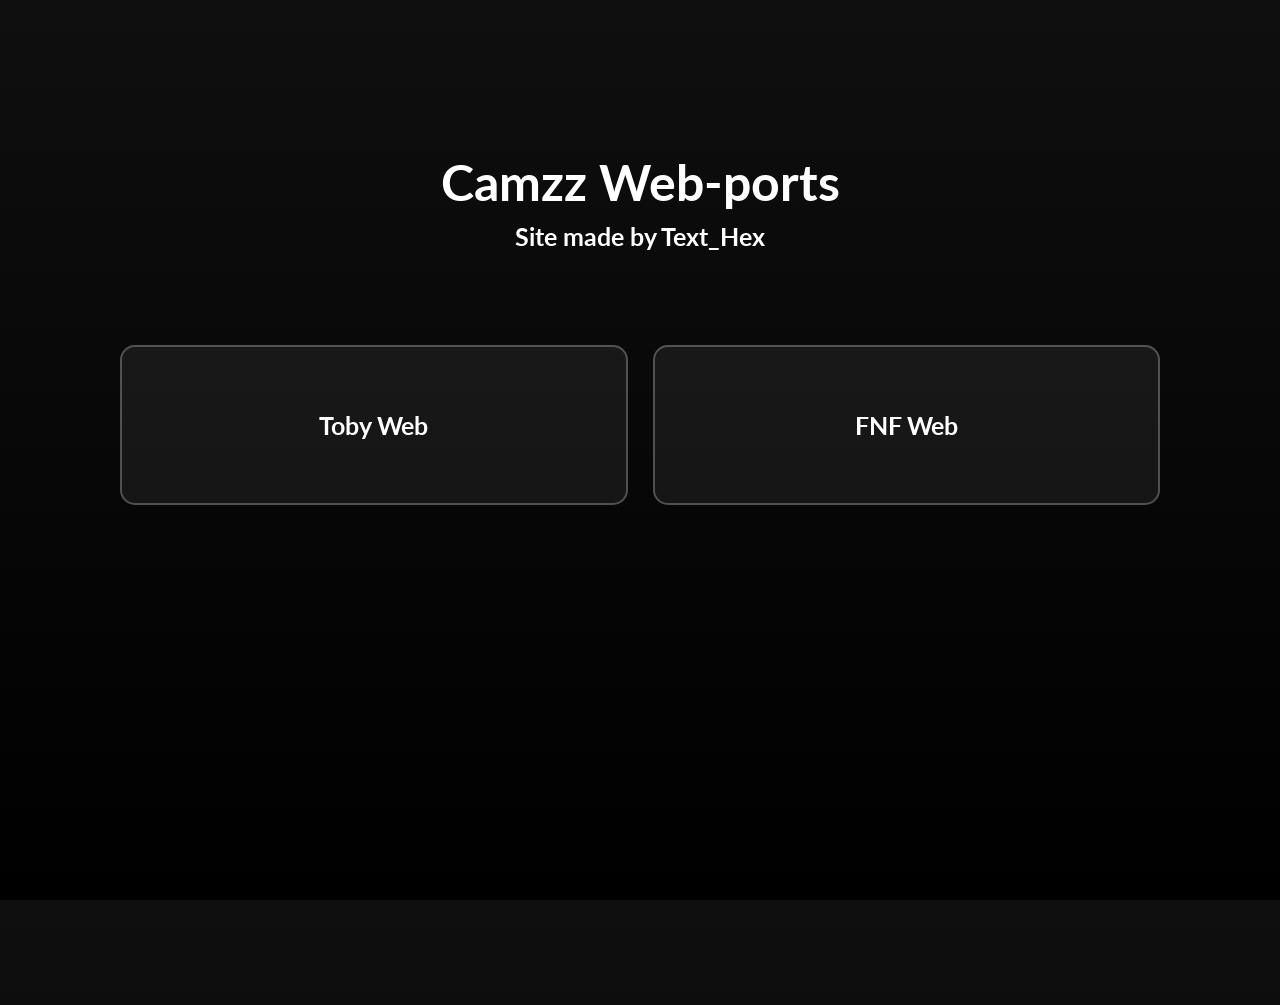
<file: index.html>
<html lang="en">
    <head>
        <meta charset="UTF-8">
        <meta name="viewport" content="width=device-width, initial-scale=1.0">

        <title>Camzzz Web ports</title>

        <link rel="icon" type="image/png" href="../web/icon.png">
        <link rel="stylesheet" href="../main.css">

        <link href="https://fonts.googleapis.com/css2?family=Lato:wght@400;700;900&display=swap" rel="stylesheet">
    </head>

    <body>

        <div class="title">
         <h1>Camzz Web-ports</h1>
         <h2>Site made by Text_Hex</h2>
        </div>

        <div class="web">
          <a href="../display/tobydisplay.html">
            Toby Web
          </a>

          <a href="../display/fnfdisplay.html">
              FNF Web
           </a>
        </div>

    </body>
</html>
</file>
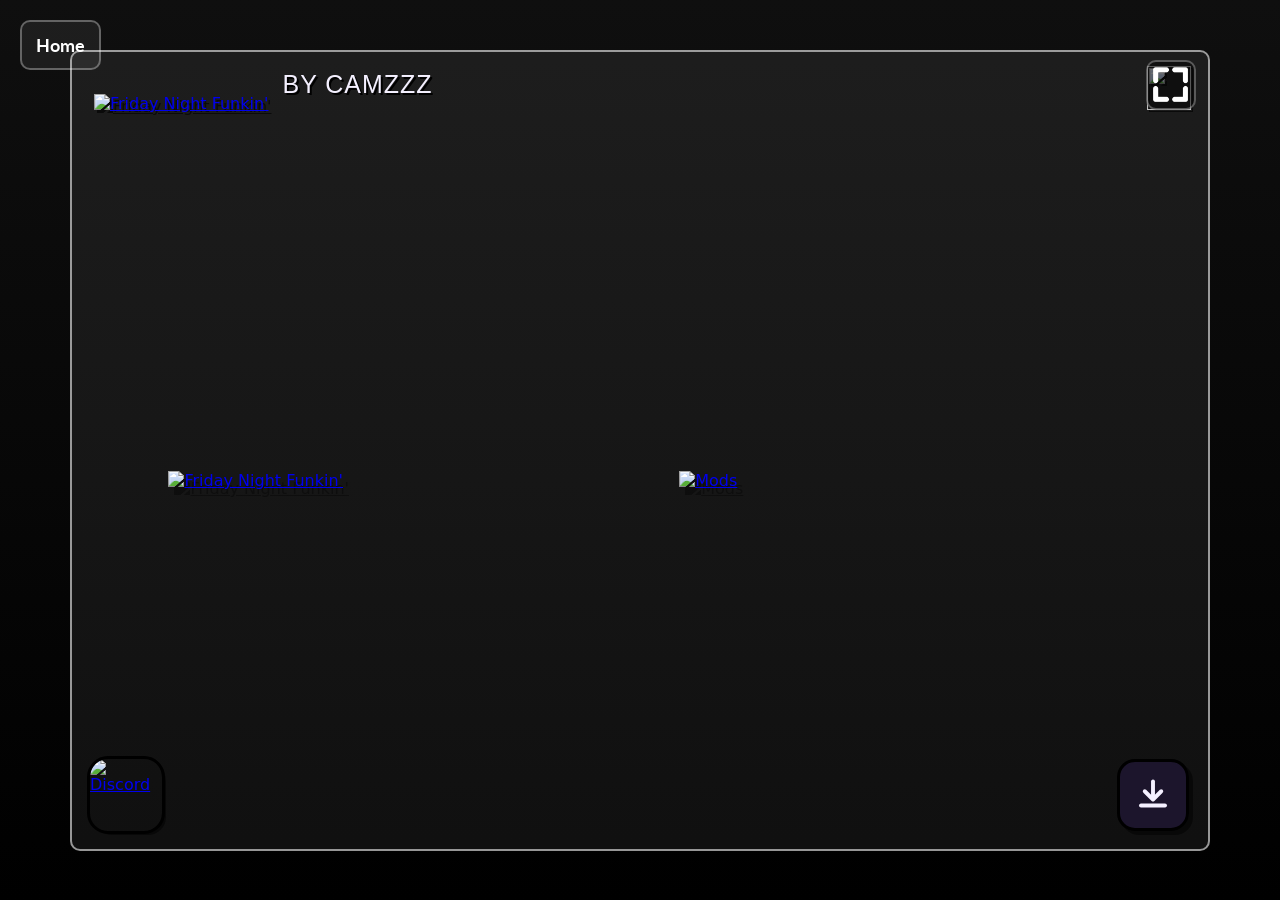
<file: display/fnfdisplay.html>
<html>
    <head>
        <title>Toby WEB</title>
        <link rel="icon" href="../web/icon.png" type="image/x-icon" id="favicon">
        <link href="https://fonts.googleapis.com/css2?family=Comic+Relief:wght@400;700&family=Lato:ital,wght@0,100;0,300;0,400;0,700;0,900;1,100;1,300;1,400;1,700;1,900&display=swap" rel="stylesheet">
        <link rel="stylesheet" href="../main.css">
        <link rel="stylesheet" href="../display.css">
        <script src="../okay.js" defer></script>
    </head>
        <body>

            <a class="homeButton" href="../index.html">Home</a>

            <div class="gameDisplayParent">
                <div class="actuallDisplay">
                    <iframe src="../web/funkin.html" id="gameIframe" allow="fullscreen">
                        Your browser does not support iframes.
                    </iframe>

                    <div class="extraThings">
                        <button class="fullscreenButton" onclick="goFullscreen()">
                           <img src="../web/expand.png" alt="Fullscreen">
                       </button>
                    </div>
                </div>
         </div>

        </body>
</html>
</file>
<file: main.css>
html {
    width: 100%;
    height: 100%;
}

body {
    margin: 0;
    width: 100%;
    height: 100vh;
    overflow: hidden;
    background: linear-gradient(to bottom, #0f0f0f, #000000);
    font-family: Lato, sans-serif;
}


.title {
    margin-top: 105px;
    font-family: Lato;
    color: #fff;
    width: 100%;
    height: 20%;
    display: flex;
    flex-direction: column;
    align-items: center;
    text-align: center;
    justify-content: center;
}

.title h1 {
    font-size: 50px;
    font-weight: bold;
    animation: Fade 1s ease forwards;
}

.title h2 {
    margin-top: -25px;
    font-size: 25px;
    font-weight: bold;
    animation: Fade 1s ease forwards;
}

.web {
    margin: 60px auto;
    padding: 0 30px;
    box-sizing: border-box;
    font-family: Lato, sans-serif;
    color: #fff;
    width: 100%;
    display: grid;
    grid-template-columns: repeat(auto-fit, minmax(220px, 1fr));
    gap: 25px;
    max-width: 1100px;
}

.web a {
    min-height: 160px;
    box-sizing: border-box;
    padding: 25px;
    background: #ffffff10;
    border: 2px solid #ffffff40;
    border-radius: 15px;

    display: flex;
    flex-direction: column;
    align-items: center;
    justify-content: center;

    color: white;
    text-decoration: none;
    font-size: 25px;
    font-weight: bold;
    text-align: center;
}

.web a:hover {
    transform: scale(1.01);
    background: #ffffff20;
    border-color: #ffffff90;
}
</file>
<file: display.css>
html,
body {
    width: 100%;
    height: 100%;
    margin: 0;
}

body {
    overflow: hidden;
    background: linear-gradient(to bottom, #0f0f0f, #000);
    font-family: Lato, sans-serif;
}

.homeButton {
    position: fixed;
    top: 20px;
    left: 20px;
    z-index: 100;

    padding: 12px 14px;
    border: 2px solid #ffffff50;
    border-radius: 10px;
    background: #ffffff10;

    color: white;
    font-size: 18px;
    font-weight: bold;
    text-decoration: none;
}

.homeButton:hover {
    background: #ffffff25;
    border-color: #ffffff90;
}

.gameDisplayParent {
    position: fixed;
    inset: 0;

    display: flex;
    align-items: center;
    justify-content: center;

    pointer-events: none;
}

.actuallDisplay {
    position: relative;
    width: 89vw;
    height: 89vh;
    box-sizing: border-box;

    border: 2px solid #ffffff90;
    border-radius: 10px;
    background: #ffffff10;
    overflow: hidden;

    pointer-events: auto;
}

.actuallDisplay iframe {
    display: block;
    width: 100%;
    height: 100%;
    border: 0;
}

/* Fullscreen button */
.extraThings {
    position: absolute;
    top: 0;
    right: 0;

    display: flex;
    justify-content: flex-end;
    width: 100%;
    height: 60px;

    pointer-events: none;
}

.extraThings button {
    width: 50px;
    height: 50px;
    margin: 8px 12px;

    display: flex;
    align-items: center;
    justify-content: center;

    background: #07070790;
    border: 2px solid #ffffff50;
    border-radius: 10px;
    cursor: pointer;
    pointer-events: auto;
}

.extraThings img {
    width: 35px;
    height: 35px;
    object-fit: contain;
}

@media (max-width: 600px) {
    .actuallDisplay {
        width: 96vw;
        height: 85vh;
    }

    .homeButton {
        top: 10px;
        left: 10px;
    }
}
</file>
